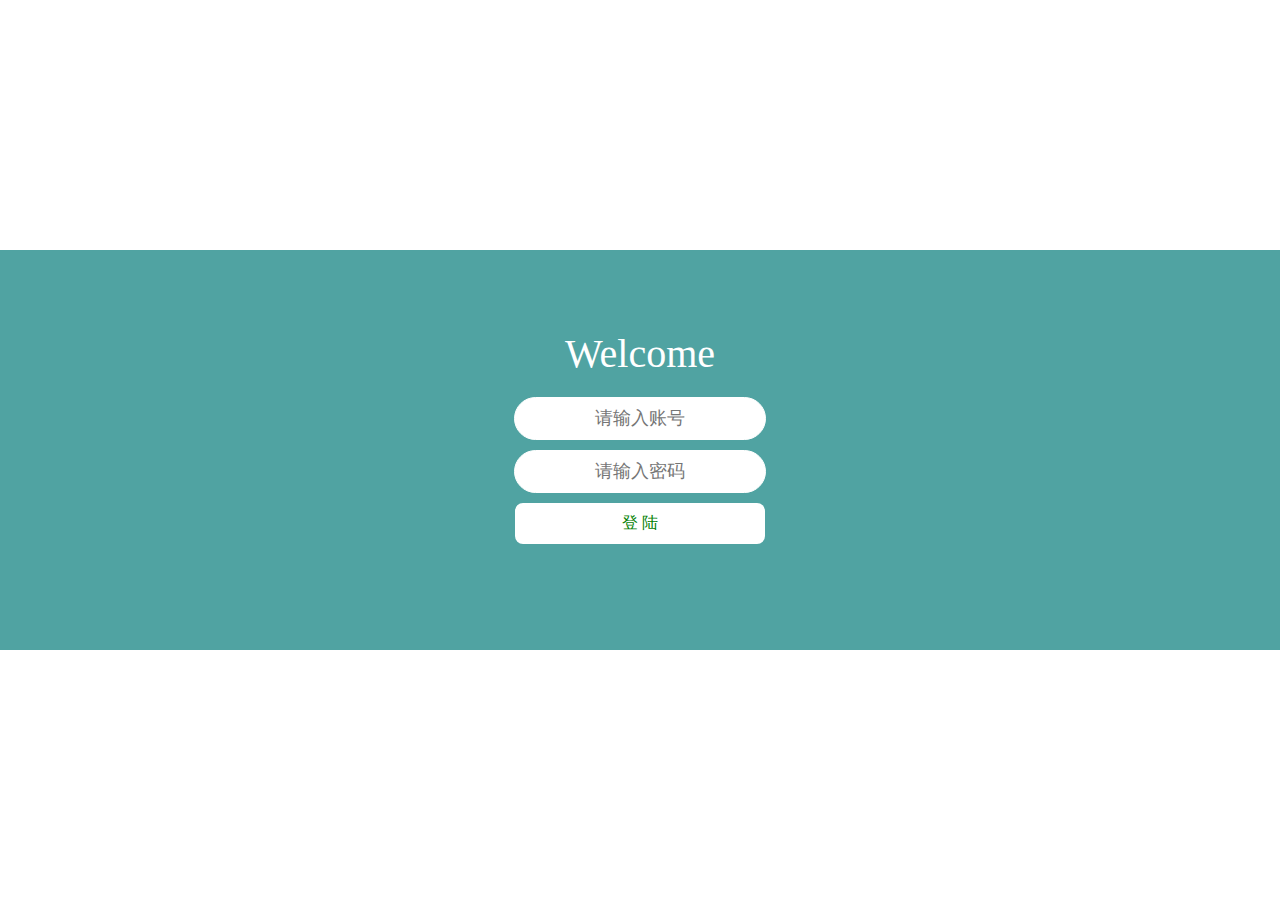
<file: mgsdaigou/templates/login.html>
<!DOCTYPE html>
<html>
<head>
    <meta charset="UTF-8">
    <title>用户登录</title>
    <style type="text/css">
			*{margin: 0;
			  padding: 0;
			}/*去掉页面样式，通用选择器*/
			body{color:white}/*标签选择器*/
			.context{background: #50A3A2;
			position: absolute;
			left: 0;
			top:50%;
			width: 100%;
			height: 400px;
			margin-top: -200px;
			overflow: hidden;/*隐藏滚动条*/
			}/*定位浏览器边距位置 左 上 */
			.container{/*类选择器*/
				max-width: 600px;
				height: 400px;/*左右*/
				padding: 80px 0;/*上下*/
				text-align: center;
				margin: 0 auto;/*居中显示*/
			}
			.container h1{/*派生*/
				font-size: 40px;
			    font-weight: 300;}
			 form{padding: 20px 0;}
			 form input{border: 1px solid #FFF;
			 width: 220px;
			 padding: 10px 15px;
			 display: block;
			 margin: 0 auto 10px auto;
			 border-radius: 30px;/*圆角*/
			font-size: 18px;
			font-weight: 300;
			text-align: center;
			 }
			 form button{
			 	background: white;
			 	border: 0;
			 	padding: 10px 15px;
			 	color: green;
			 	 border-radius: 8px;
			 	 width: 250px;
			 	font-size: 16px;
			 }
			 form button:hover{
			 	background:#CCC; /*鼠标移动上去按钮颜色变灰色*/
			 }
    </style>
</head>
<body>
<div class="context">
    <div class="container">
        <h1>Welcome</h1>
        <form action="" method="post">
            <input type="text" name="username" placeholder="请输入账号"/>
            <input type="password" name="password" placeholder="请输入密码"/>
            <button type="submit">登 陆</button>
        </form>
    </div>
</div>
</body>
</file>
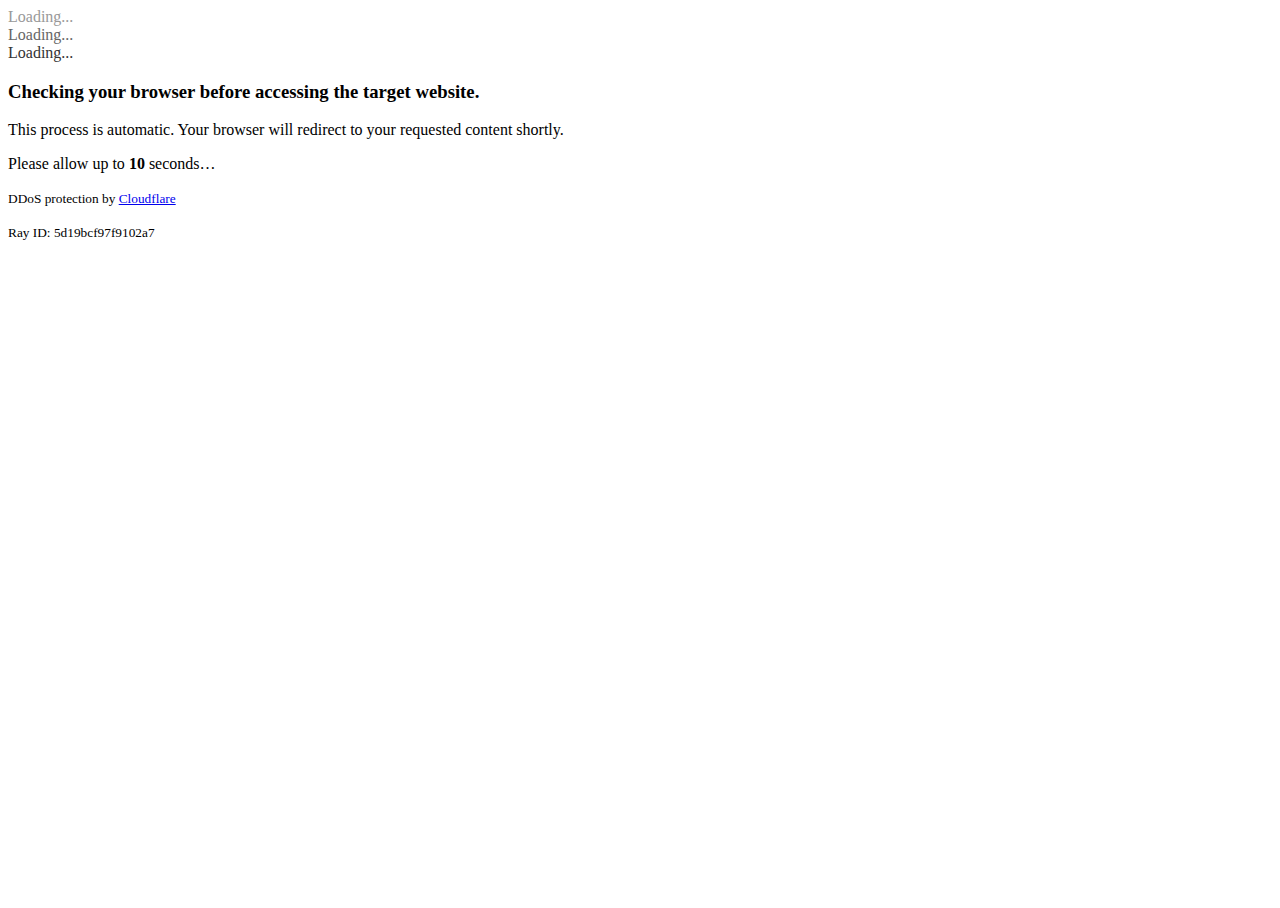
<file: skrbt/challenge/challenge.html>
<!doctype html>
<html lang="zh-CN" style="height: 100%">
    <head>
        <meta charset="utf-8">
        <meta name="viewport" content="width=device-width, initial-scale=1, shrink-to-fit=no">
        <link rel="shortcut icon" href="https://sd.360.cn/favicon.ico" type="image/x-icon"/>
        <link rel="stylesheet" href="https://lf3-cdn-tos.bytecdntp.com/cdn/twitter-bootstrap/4.5.0/css/bootstrap.min.css"/>
        <title>Recaptcha - Bot Challenge!</title>
    </head>
    <body style="height: 100%">
        <div class="container" style="height: 100%">
            <div class="row align-self-center" style="height: 100%">
                <div class="col align-self-center">
                    <div class="text-center mb-3">
                        <div class="spinner-grow spinner-grow-sm" role="status" style="color: #999999">
                            <span class="sr-only">Loading...</span>
                        </div>
                        <div class="spinner-grow spinner-grow-sm" role="status" style="color: #666666">
                            <span class="sr-only">Loading...</span>
                        </div>
                        <div class="spinner-grow spinner-grow-sm" role="status" style="color: #333333">
                            <span class="sr-only">Loading...</span>
                        </div>
                    </div>
                    <h3 class="text-center text-break text-wrap mb-3">Checking your browser before accessing the target website.</h3>
                    <p class="text-center text-break text-wrap mb-0">This process is automatic. Your browser will redirect to your requested content shortly.</p>
                    <p class="text-center text-break text-wrap">
                        Please allow up to
                        <span class="text-danger">
                            <strong id="remain">10</strong>
                        </span>
                        seconds…
                    </p>
                    <p class="text-center text-break text-wrap mb-0">
                        <small>
                            DDoS protection by <a href="https://www.cloudflare.com/" target="_blank">Cloudflare</a>
                        </small>
                    </p>
                    <p class="text-center text-break text-wrap">
                        <small>Ray ID: 5d19bcf97f9102a7</small>
                    </p>
                </div>
                <form method="GET" action="https://skrbtju.top/anti/recaptcha/v4/verify" id="recaptcha-form"></form>
            </div>
        </div>
        <script src="https://lf3-cdn-tos.bytecdntp.com/cdn/jquery/3.5.1/jquery.min.js"></script>
        <script src="https://lf3-cdn-tos.bytecdntp.com/cdn/popper.js/1.16.0/umd/popper.min.js"></script>
        <script src="https://lf3-cdn-tos.bytecdntp.com/cdn/twitter-bootstrap/4.5.0/js/bootstrap.min.js"></script>
        <script src="https://lf3-cdn-tos.bytecdntp.com/cdn/jquery-cookie/1.4.1/jquery.cookie.min.js"></script>
        <script async src="//b5.us.yaacdn.com/js/challenge.min.js"></script>
    </body>
</html>
</file>
